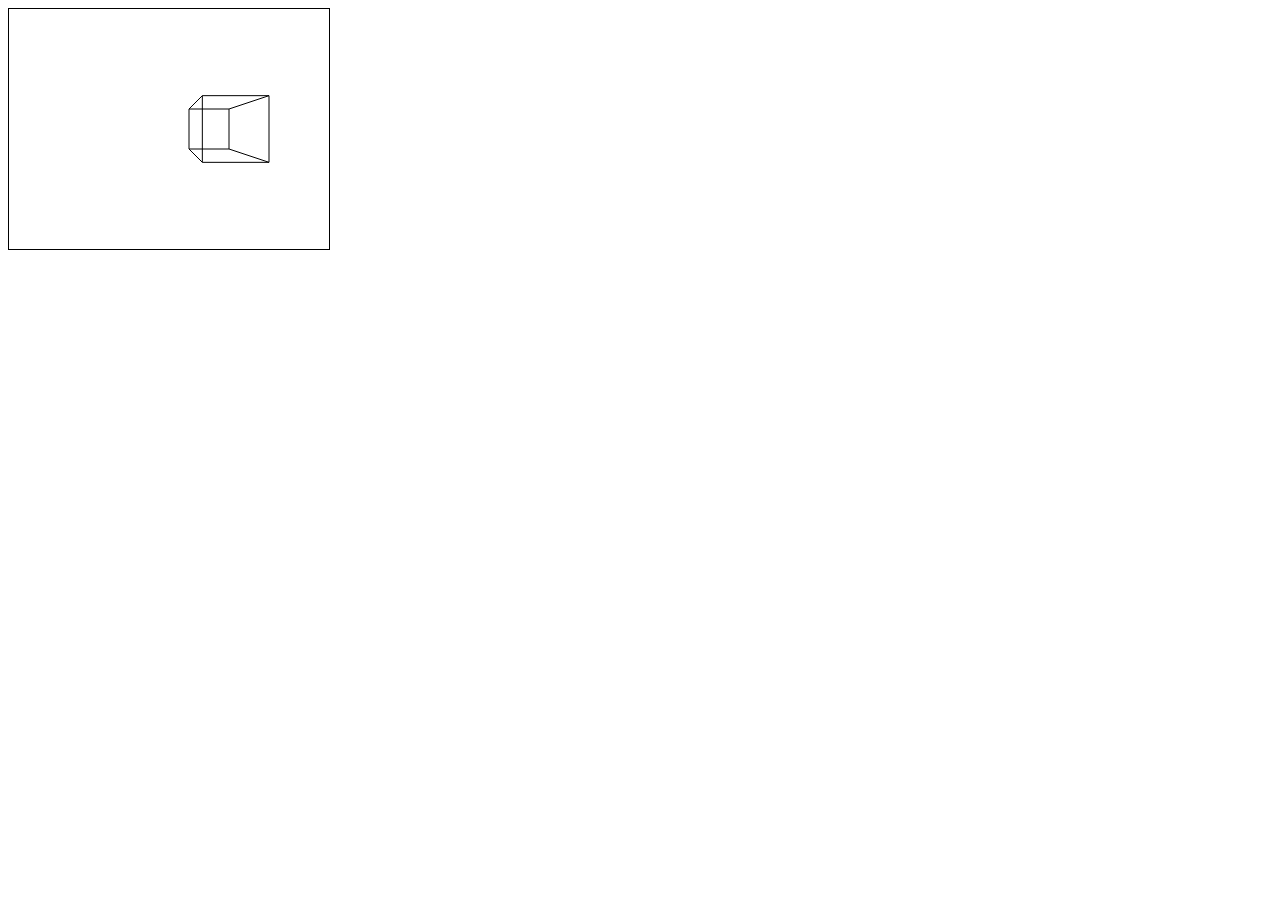
<file: index.html>
<!--devpz-->
<!DOCTYPE html>
<html>
  <head>
    <title>Simple3D-JS Demo</title>
  </head>
  <body>
    <canvas id="window" width="320" height="240" style="border: 1px solid black"></canvas>
    <script src="drawing.js"></script>
    <script src="demo.js"></script>
  </body>
</html>
</file>
